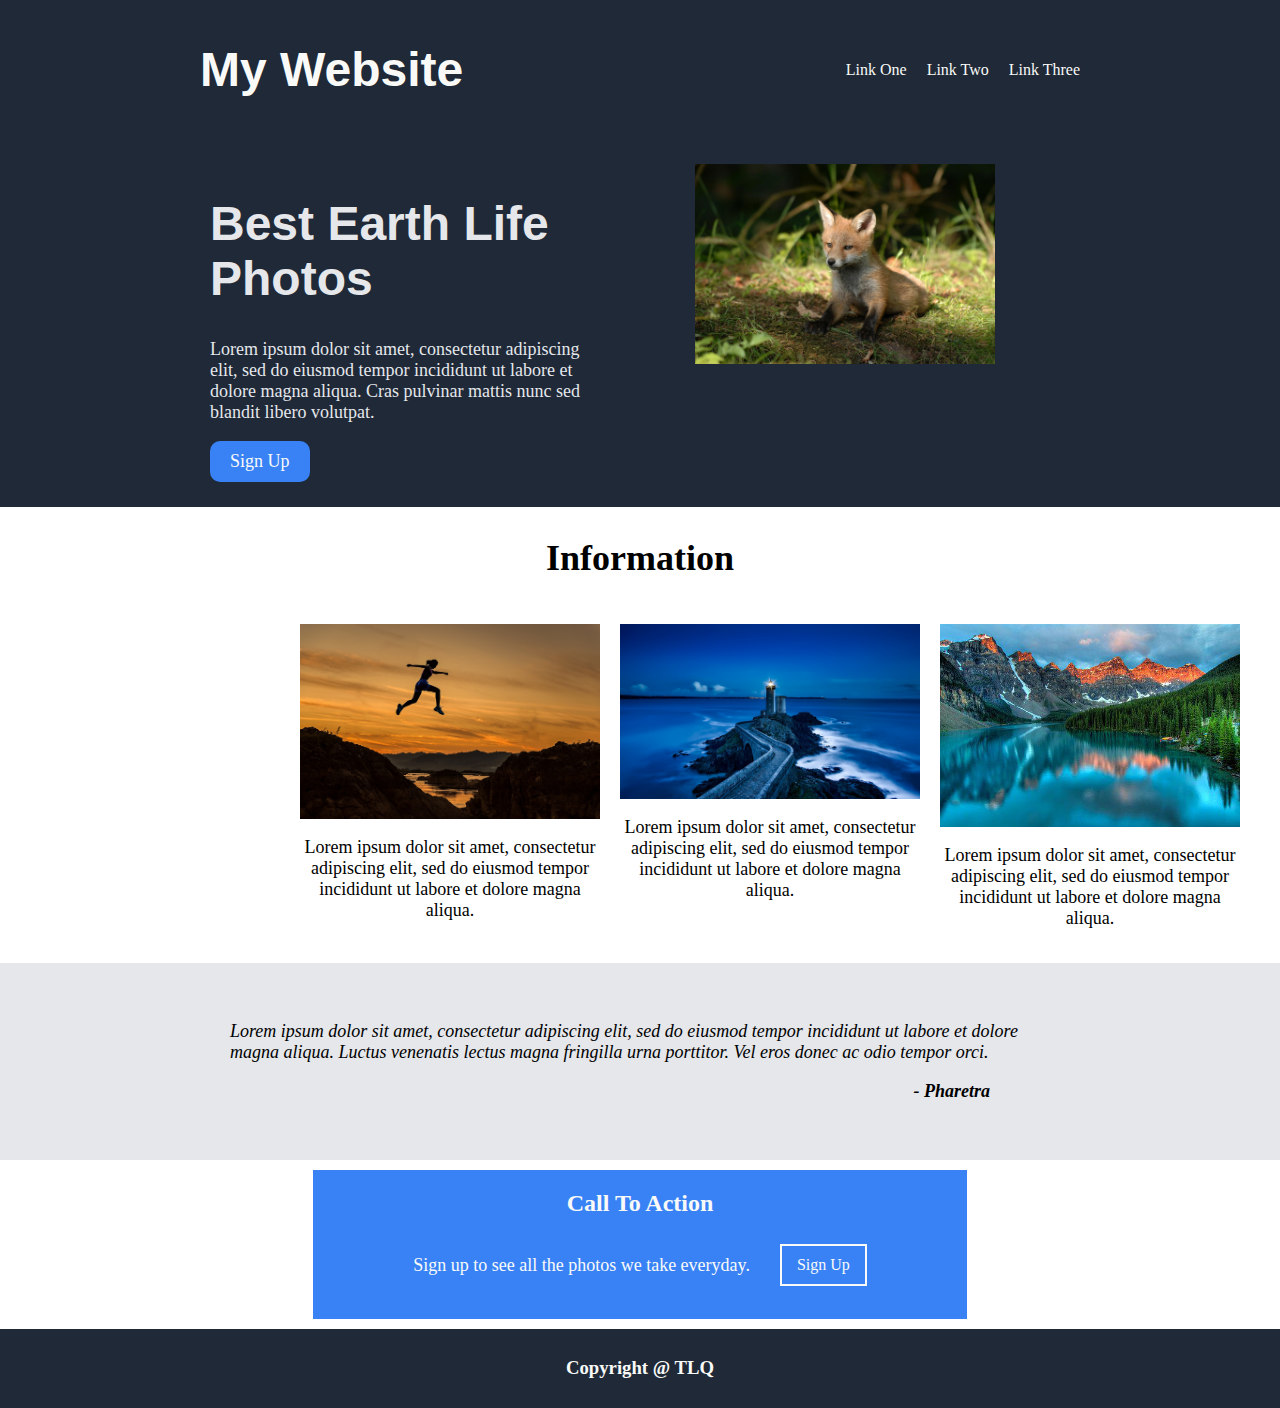
<file: index.html>
<!DOCTYPE html>
<html lang="en">
    <head>
        <meta charset="UTF-8">
        <title>Landing Page</title>
        <meta name="viewport" content="width=device-width, initial-scale=1">
        <link rel="stylesheet" href="./style-sheet.css">
        <style type="text/css">
          body { margin:0; }
        </style>
    </head>
    <body>
      <header>
        <div class="inner-column">
          <h1>My Website</h1>
          <ul class="link-list">
            <li><a href="./pages/page-one.html">Link One</a></li>
            <li><a href="./pages/page-two.html">Link Two</a></li>
            <li><a href="./pages/page-three.html">Link Three</a></li>
          </ul>
        </div>
      </header>

      <main>
        <section class="first">
          <div class="inner-column">
            <div class="graph">
              <div class="picture">
                <img src="./images/fox.jpeg" alt="A picture of a tangy fox.">
              </div>
              <div class="text-content">
                <h1>Best Earth Life Photos</h1>

                <p>Lorem ipsum dolor sit amet, consectetur adipiscing elit, sed do 
                  eiusmod tempor incididunt ut labore et dolore magna aliqua. Cras 
                  pulvinar mattis nunc sed blandit libero volutpat.</p>

                <a class="button"  href="./pages/page-one.html">Sign Up</a>
              </div>
            </div>
          </div>
        </section>
        
        <section>
          <div class="inner-col">
            <div class="information">
              <div class="info-title">
                <h2>Information</h2>
              </div>
              <ul class="three-images">
                <li class="content">
                  <content-card>
                    <picture>
                      <img src="./images/lady.jpeg">
                    </picture>
                    <text class="text-cent">
                      <p>Lorem ipsum dolor sit amet, consectetur adipiscing elit, 
                        sed do eiusmod tempor incididunt ut labore et dolore magna aliqua.</p>
                    </text>
                  </content-card>
                </li>

                <li class="content">
                  <content-card>
                    <picture>
                      <img src="./images/light house.jpeg">
                    </picture>
                    <text class="text-cent">
                      <p>Lorem ipsum dolor sit amet, consectetur adipiscing elit, 
                        sed do eiusmod tempor incididunt ut labore et dolore magna aliqua.</p>
                    </text>
                  </content-card>
                </li>

                <li class="content">
                  <content-card>
                    <picture>
                      <img src="./images/mountains.jpeg">
                    </picture>
                    <text class="text-cent">
                      <p>Lorem ipsum dolor sit amet, consectetur adipiscing elit, 
                        sed do eiusmod tempor incididunt ut labore et dolore magna aliqua.</p>
                    </text>
                  </content-card>
                </li>
              </ul>
            </div>
          </div>
        </section>

        <section class="quote">
          <div class="inner-column">
            <div class="quote-text">
              <p><em>Lorem ipsum dolor sit amet, consectetur adipiscing elit, sed do eiusmod tempor 
                incididunt ut labore et dolore magna aliqua. Luctus venenatis lectus magna fringilla 
                urna porttitor. Vel eros donec ac odio tempor orci.</em></p>
              
                <p class="signature"><em>- Pharetra</em></p>
            
              </div>
          </div>
        </section>

        <section class="call-action">
          <div class="inner-column">
            <div class="blue-box">
              <h2>
                Call To Action
              </h2>
            <div class="call-para">
              <p>Sign up to see all the photos we take everyday.</p>  
              <a class="sign-up" href="./pages/page-one.html">Sign Up</a>
            </div>
            </div>
          </div>
        </section>

      </main>

      <footer>
        <div class="inner-column">
          <div class="bottom">
            <h3>Copyright @ TLQ</h3>
          </div>
        </div>
      </footer>

    </body>
</html>
</file>
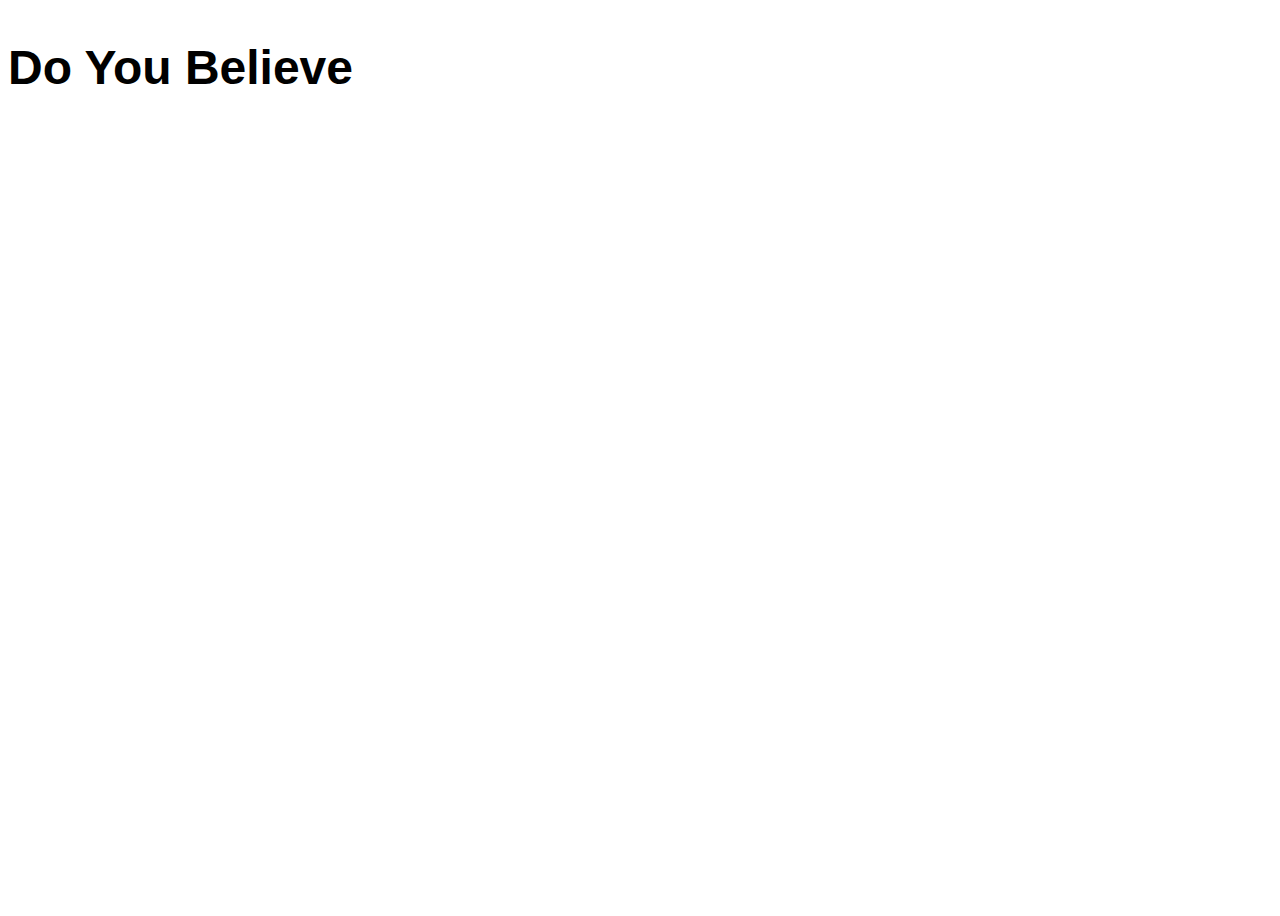
<file: pages/page-one.html>
<!DOCTYPE html>

<html lang="en">
    <head>
        <meta charset="UTF-8">
        <title>Page One</title>
        <link rel="stylesheet" href="../style-sheet.css">
    </head>
    <body>
        <h1>Do You Believe</h1>
    </body>
</html>
</file>
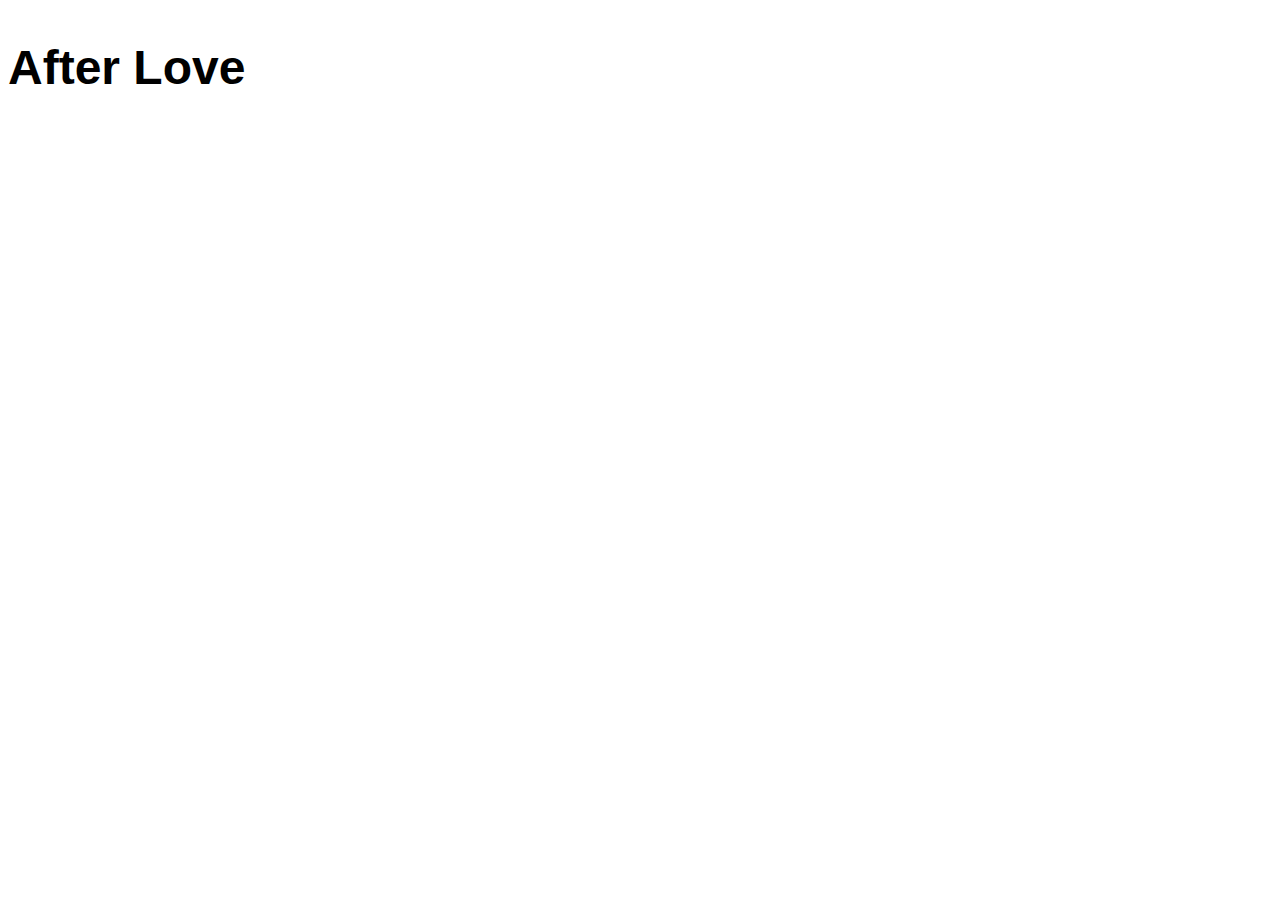
<file: pages/page-three.html>
<!DOCTYPE html>

<html>
    <head>
        <meta charset="UTF-8">
        <title>Page Three</title>
        <link rel="stylesheet" href="../style-sheet.css">
    </head>
    <body>
        <h1>After Love</h1>
    </body>
</html>
</file>
<file: style-sheet.css>
/* SETTINGS */
html {
    --main: #1F2937;
    --white: #F9FAF8;
    --press: #3882F6;
    --headtext: #E5E7EB;
}

/* SETUP */
* {
    box-sizing: border-box;
}

img {
    display: block;
    width: 300px;
    height: auto;
}


picture {
    display: block;
}
/* STRUCTURE */

body {
    display: flex;
    flex-direction: column;
    min-height: 100vh;
}


.inner-column {
    display: flex;
    justify-content: space-between;
    padding: 10px;
    /**/
    width: 99%;
    max-width: 900px;
    margin-right: auto;
    margin-left: auto;
}

.link-list {
    display: flex;
    align-items: center;
    gap: 20px;
    list-style-type: none;
}

a {
    color: #F9FAF8;
    text-decoration: none;
}

header {
    background: #1F2937;
    color: #F9FAF8;
}

div.info-title {
   display: flex;
   justify-content: center;
   font-size: 24px;
}

li {
    text-decoration: none;
    list-style-type: none;
}


/* COMPONENTS */
.button {
    display: inline-block;
    background-color: #3882F6;
    color: #F9FAF8;
    font-size: 18px;
    padding: 10px 20px;
    border-radius: 10px;
}

.quote {
    background: var(--headtext);
}

p.signature {
    display: flex;
    flex-direction: row-reverse;
    margin-right: 60px;
    font-weight: bold;
}

.quote-text {
    margin-left: 30px;
    margin-right: 30px;
    padding-top: 30px;
    padding-bottom: 30px;
}

.blue-box {
    background: var(--press);
    color: var(--white);
    padding-left: 100px;
    padding-right: 100px;
    display: block;
    justify-items: center;
    margin-left: auto;
    margin-right: auto;
    padding-bottom: 25px;
}

.call-para {
    display: flex;
    justify-content: space-between;
    align-items: center;
    gap: 30px;
}

a.sign-up {
    border: 2px solid var(--white);
    padding: 10px 15px;
}

/* MODULES */
div.graph {
    display: flex;
    flex-direction: row-reverse;
    gap: 100px;
    padding-left: 10px;
    padding-top: 15px;
    padding-bottom: 15px;
}

div.graph :is(.text-content, .picture) {
    flex-basis: 50%;
}

/* DEV STYLES */

.first {
    background: var(--main);
    color: var(--headtext);
}

h1 {
    font-size: 48px;
}

p {
    font-size: 18px;
}

.three-images {
    display: flex;
    justify-content: space-around;
    padding-left: 300px;
    padding-right: 300px;
    gap: 20px;
}

.text-cent p {
    text-align: center;
}

footer {
    background: var(--main);
    color: var(--white);
    display: block;
    justify-content: center;
}

.bottom {
    margin-left: auto;
    margin-right: auto;
}

h1 {
    font-family: sans-serif;
}
</file>
